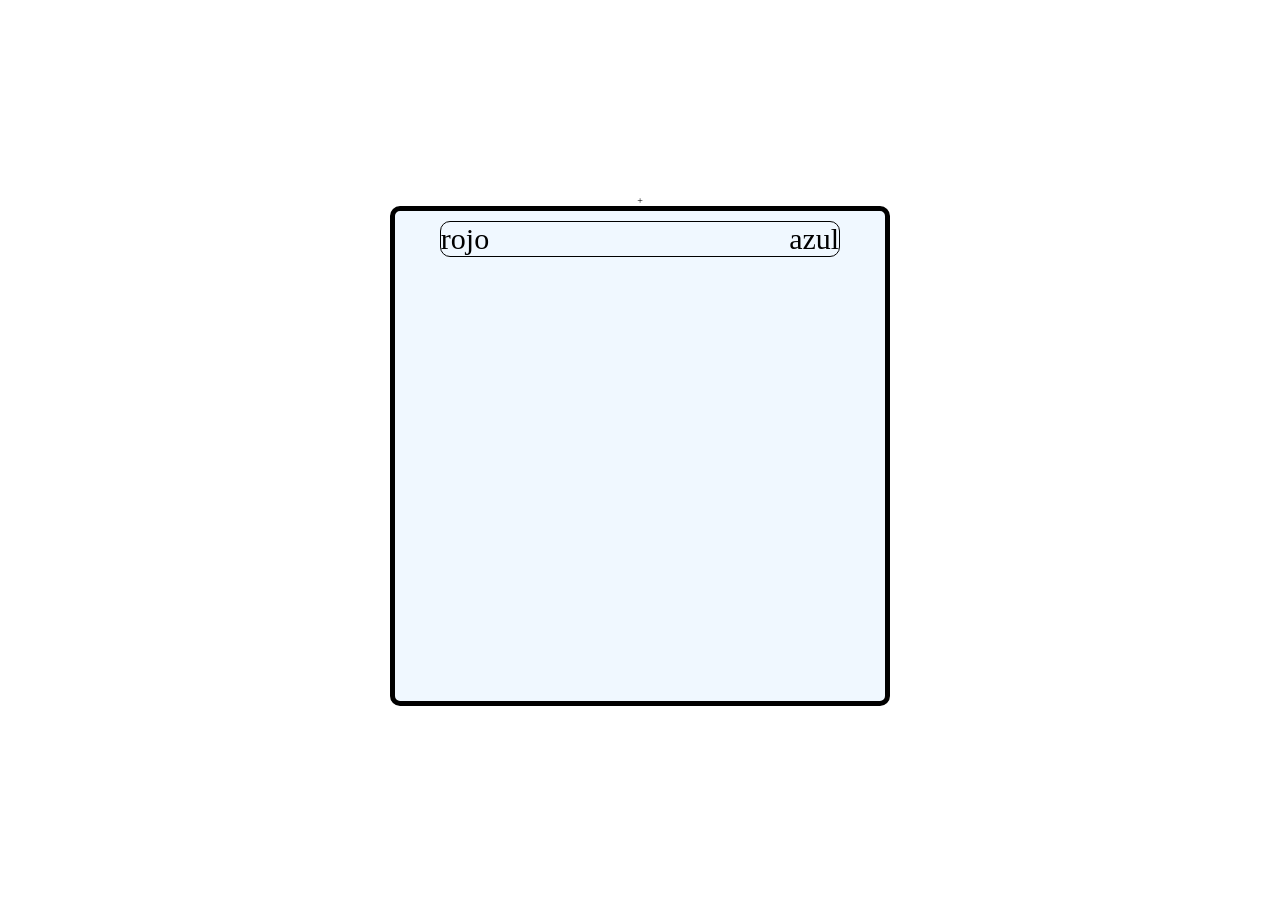
<file: index.html>
<!DOCTYPE html>
<html lang="en">
<head>
    <meta charset="UTF-8">
    <meta name="viewport" content="width=device-width, initial-scale=1.0">
    <title>Ejercicio 1</title>
    <link rel="stylesheet" href="./css/index.css">
    +<link rel="stylesheet" href="./css/config.css">
</head>
<body>
    <div class="p1">
        <div class="padre">
            <div class="btn1">rojo</div>
            <div class="btn2">azul</div>
        </div>
        <div class="cambio_color"></div>
    </div>
    

    <script src="main.js"></script>
</body>
</html>
</file>
<file: css/index.css>
.p1{
    width: 50rem;
    height: 50rem;
    display: flex;
    flex-direction: column;
    align-items: center;
    justify-content: center;
    gap: 2rem;
    border: solid 0.5rem  black;
    border-radius: 1rem;
    background-color: aliceblue;
}
.padre{

    display: flex;
    flex-direction: row;
    justify-self: auto;
    gap: 30rem;
    border: solid 0.1rem  black;
    border-radius: 1rem;
    margin: 1rem;
}
.btn1{
    font-size: 3rem;
    cursor: pointer;
    border: solid 3rem solid black;


  
}
.btn2{
    font-size: 3rem;
    cursor: pointer;
    border: solid 3rem solid black;


}
.btn1 :hover, .btn2 :hover{
    cursor: pointer;
    border: solid 3rem solid black;
}

.rojo{

    width: 100%;
    height: 100%;
    background-color: red;
    border: solid 3rem solid black;
}
.azul{
    width: 100%;
    height: 100%;
    background-color: blue;
    border: solid 3rem solid black;
}
.cambio_color{
   
    width: 100%;
    height: 90%;


}
</file>
<file: css/config.css>
*{
    padding: 0;
    margin: 0;
    box-sizing: border-box;
    font-size: 10px;
}

html, body{

    height: 100%;
    display: flex;
    flex-direction: column;
    align-items: center;
    justify-content: center;
   
}
</file>
